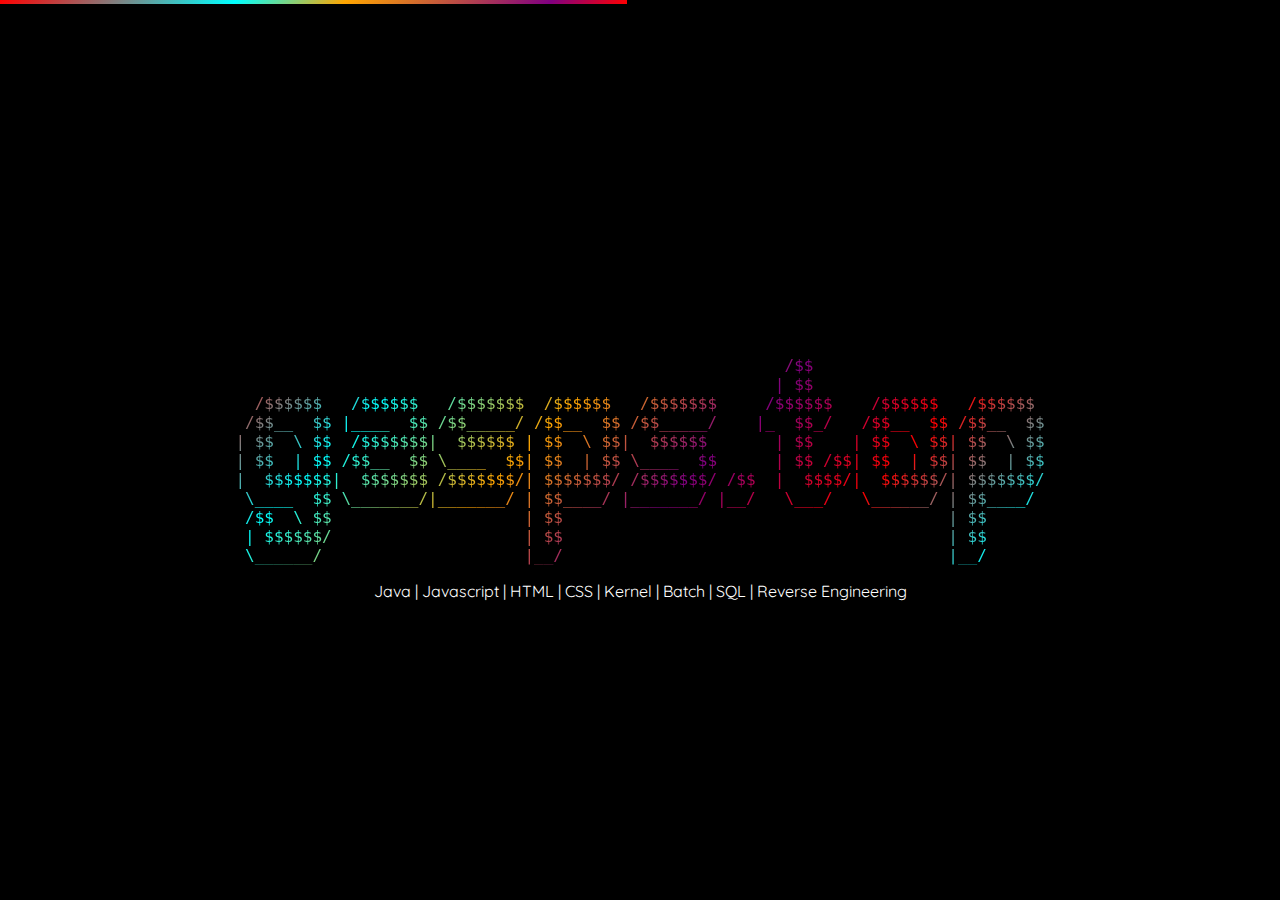
<file: experience.html>
<html>

<head>
	<link rel="icon" type="image/png" href="img/favicon.ico">
	<title>gasps.xyz - experience</title>
	<meta charset="UTF-8">
	<link rel="stylesheet" href="assets/style/style.css">
	<link rel="stylesheet" href="https://cdnjs.cloudflare.com/ajax/libs/font-awesome/5.15.4/css/all.min.css" integrity="sha512-xxxxxx" crossorigin="anonymous" />
	<script src="https://ajax.googleapis.com/ajax/libs/jquery/3.5.1/jquery.min.js"></script>

    <style>
.center-wrapper {
    text-align: center;
}

.center {
    display: inline-block;
    text-align: center;
    margin-top: 20px; /* Adjust as needed */
}

.center span {
    display: block;
}

    </style>
</head>


<body>
	<div id="border">
		<div id="borderTop" style="top: 0; left: 0;"></div>
		<div id="borderRight" style="right: 0; top: 0;"></div>
		<div id="borderBottom" style="bottom: 0; right: 0;"></div>
		<div id="borderLeft" style="left: 0; bottom: 0;"></div>
	</div>

    <div class="center-wrapper">
        <div class="center">
            			<pre>                                                         /$$                        
							| $$                        
  /$$$$$$   /$$$$$$   /$$$$$$$  /$$$$$$   /$$$$$$$     /$$$$$$    /$$$$$$   /$$$$$$ 
 /$$__  $$ |____  $$ /$$_____/ /$$__  $$ /$$_____/    |_  $$_/   /$$__  $$ /$$__  $$
| $$  \ $$  /$$$$$$$|  $$$$$$ | $$  \ $$|  $$$$$$       | $$    | $$  \ $$| $$  \ $$
| $$  | $$ /$$__  $$ \____  $$| $$  | $$ \____  $$      | $$ /$$| $$  | $$| $$  | $$
|  $$$$$$$|  $$$$$$$ /$$$$$$$/| $$$$$$$/ /$$$$$$$/ /$$  |  $$$$/|  $$$$$$/| $$$$$$$/
 \____  $$ \_______/|_______/ | $$____/ |_______/ |__/   \___/   \______/ | $$____/ 
 /$$  \ $$                    | $$                                        | $$      
 | $$$$$$/                    | $$                                        | $$      
 \______/                     |__/                                        |__/      </pre>
            
 <span style="font-size: 16px;">Java | Javascript | HTML | CSS | Kernel | Batch | SQL | Reverse Engineering</span>
        </div>
    </div>
 
		</div>

	
	<script src="assets/js/script.js"></script>
    <script src="assets/js/event.js"></script>
<script defer src="https://static.cloudflareinsights.com/beacon.min.js/v52afc6f149f6479b8c77fa569edb01181681764108816" integrity="sha512-jGCTpDpBAYDGNYR5ztKt4BQPGef1P0giN6ZGVUi835kFF88FOmmn8jBQWNgrNd8g/Yu421NdgWhwQoaOPFflDw==" data-cf-beacon='{"rayId":"7d8c088e8f9c222e","version":"2023.4.0","r":1,"token":"32947282b6624de7a971c3f123273ffb","si":100}' crossorigin="anonymous"></script>
</body>

</html>
</file>
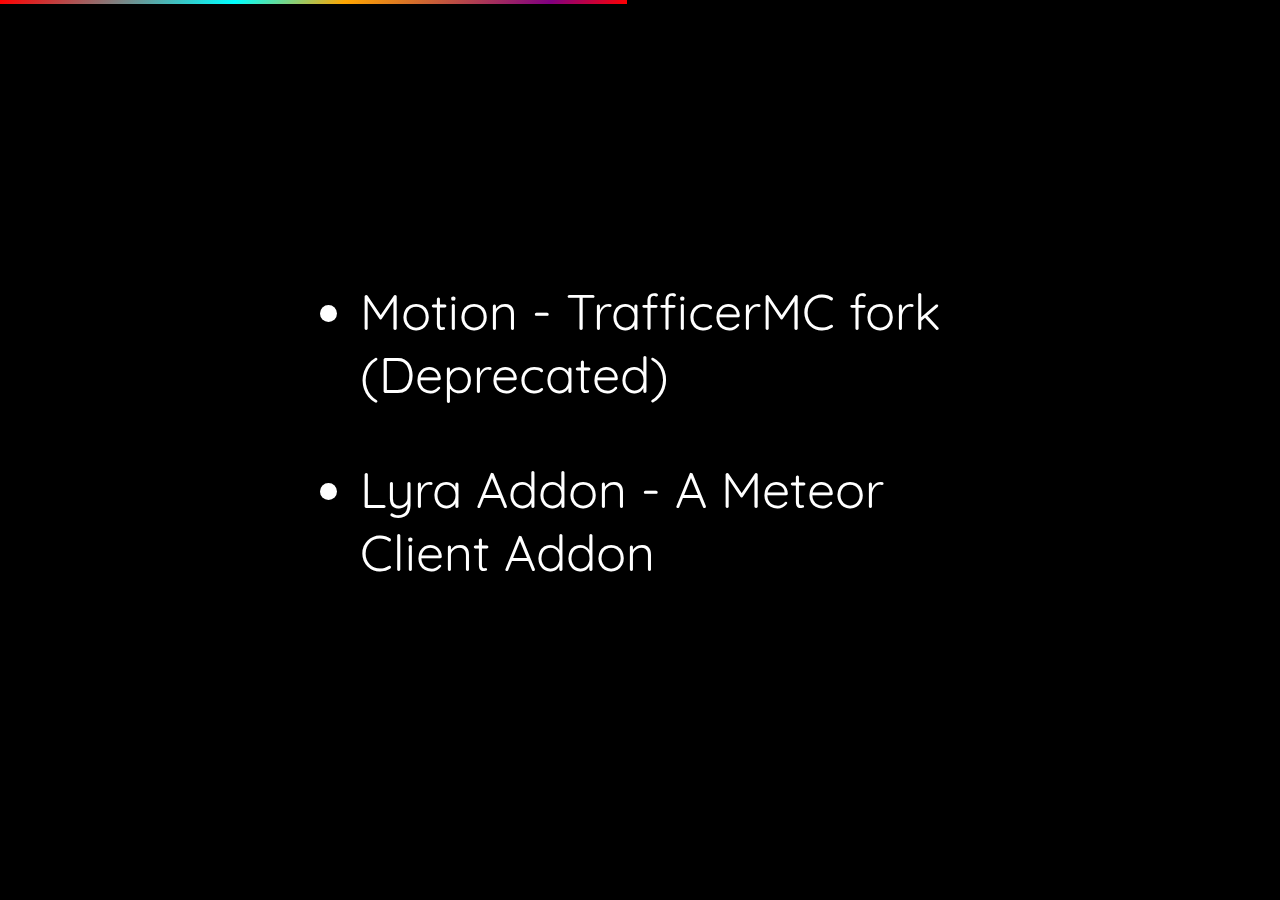
<file: projects.html>
<!DOCTYPE html>
<html>

<head>
	<link rel="icon" type="image/png" href="img/favicon.ico">
	<title>gasps.xyz - projects</title>
	<meta charset="UTF-8">
	<link rel="stylesheet" href="../assets/style/style.css">
	<link rel="stylesheet" href="../assets/style/projects.css">
	<link rel="stylesheet" href="https://cdnjs.cloudflare.com/ajax/libs/font-awesome/5.15.4/css/all.min.css" integrity="sha512-xxxxxx" crossorigin="anonymous" />
	<script src="https://ajax.googleapis.com/ajax/libs/jquery/3.5.1/jquery.min.js"></script>
</head>

<body>
	<div id="border">
		<div id="borderTop" style="top: 0; left: 0;"></div>
		<div id="borderRight" style="right: 0; top: 0;"></div>
		<div id="borderBottom" style="bottom: 0; right: 0;"></div>
		<div id="borderLeft" style="left: 0; bottom: 0;"></div>
	</div>

    <div class="center">
        <ul id="entryList">
            
        </ul>
    </div>

	<script src="../assets/js/script.js"></script>
	<script src="../assets/js/entry.js"></script>
    <script src="../assets/js/event.js"></script>
    <script defer src="https://static.cloudflareinsights.com/beacon.min.js/v52afc6f149f6479b8c77fa569edb01181681764108816" integrity="sha512-jGCTpDpBAYDGNYR5ztKt4BQPGef1P0giN6ZGVUi835kFF88FOmmn8jBQWNgrNd8g/Yu421NdgWhwQoaOPFflDw==" data-cf-beacon='{"rayId":"7d8c088e8f9c222e","version":"2023.4.0","r":1,"token":"32947282b6624de7a971c3f123273ffb","si":100}' crossorigin="anonymous"></script>
</body>

</html>
</file>
<file: assets/style/style.css>
@import url('https://fonts.googleapis.com/css?family=Quicksand&display=swap');
@font-face {
	font-family: "AlibabaSans";
	src: url("assets/fonts/alibabsans.otf") format("otf"),
	url("alibabsans.otf") format("opentype"),
	}

:root {
	--color: red;
}

body {
	margin: 0;
	padding: 0;
	background-color: black;
	overflow: hidden;
	font-family: "Quicksand", sans-serif;
	color: white;
	user-select: none;
}

a {
	color: white;
	text-decoration: none;
	padding: 0;
}

.center {
	position: absolute;
	top: 50%;
	left: 50%;
	transform: translate(-50%, -50%);
}

#border {
	position: absolute;
	width: 100%;
	height: 100%;
	box-sizing: border-box;
	pointer-events: none;
	z-index: -1;
}


#borderTop,
#borderBottom {
	position: absolute;
	width: 0%;
	height: 4px;
	background-image: repeating-linear-gradient(-45deg, red 0%, purple 12.5%, orange 45%, cyan 62.5%, red 100%);
}

#borderRight,
#borderLeft {
	position: absolute;
	width: 3px;
	height: 0%;
	background-image: repeating-linear-gradient(-45deg, red 0%, purple 12.5%, orange 45%, cyan 62.5%, red 100%);
}

video {
	position: fixed;
	right: 0;
	bottom: 0;
	min-width: 100%;
	min-height: 100%;
	z-index: -2;
	filter: blur(5px) brightness(20%);
	pointer-events: none;
}

#clickToPlay {
	opacity: 0;
	transition: 1s;
	position: absolute;
	color: white;
	font-size: 64px;
	cursor: default;
	width: 100%;
	height: 100%;
	z-index: 10;
	font-family: 'AlibabaSans', Arial, sans-serif;
}

#main {
	opacity: 0;
	transition: 5s;
}

pre {
	font-size: 16px;
	user-select: none;
	color: white;
	background: repeating-linear-gradient(-45deg, red 0%, purple 12.5%, orange 25%, cyan 37.5%, red 50%);
	background-size: 60vw 60vw;
	-webkit-text-fill-color: transparent;
	-webkit-background-clip: text;
	animation: slide 5s linear infinite forwards;
}

@keyframes slide {
	0% {
		background-position-x: 0%;
	}

	100% {
		background-position-x: 60vw;
	}
}

#widgetContainer {
	opacity: 0;
	position: absolute;
	right: 20px;
	top: 20px;
	width: 400px;
	height: 38px;
	background: repeating-linear-gradient(-45deg, red 0%, purple 12.5%, orange 25%, cyan 37.5%, red 50%);
	background-size: 60vw 60vw;
	animation: slide 5s linear infinite forwards;
	transition: 2s;
}

#widget {
	position: absolute;
	width: 394px;
	height: 29px;
	margin: 3px;
	background-color: black;
	z-index: 1;
	transition: 2s;

}

#widgetMain {
	position: absolute;
	display: inline-flex;
	justify-content: space-between;
	margin-top: 3px;
	padding-right: 10px;
	padding-left: 10px;
	width: 374px;
	height: 29px;
	z-index: 2;
	background-color: black;
}

#burgerMenu {
	cursor: pointer;
}

#dropDownContent {
	display: none;
	opacity: 0;
	transition: 2s;
	width: 100%;
	height: 100%;
	position: absolute;
	margin-top: 30px;
}

#links {
	right: 5px;
	width: 100px;
	float: left;
	margin-top: -4px;
}

#groups {
	float: right;
	margin-top: 5px;
}

#dropDownContent div a {
	opacity: 0;
	transition: 1s;
	line-height: 18px;
}

#dropDownContent div span {
	margin-left: 10px;
	margin-right: 10px;
}

#groups a,
#groups span {
	float: right;
}

.hitCount {
	position: fixed;
	bottom: 5px;
	right: 5px;
	transition: 3s;
	color: var(--color);
	font-size: 24px;
	opacity: 0;
	bottom: -3px;
}

a.hitCounter.badge-done0 {
	display: none !important;
}

#searchbar {
	align-items: center;
	margin-left: 30px;
	margin-top: 4px;
	width: 100px;
	background-color: rgb(10, 10, 10);

	background: repeating-linear-gradient(-45deg, red 0%, purple 12.5%, orange 25%, cyan 37.5%, red 50%);
	background-size: 60vw 60vw;
	animation: slide 5s linear infinite forwards;
	transition: 2s;
}

input#searchbar[type="text"] {
	border: 1px solid #171717;
	border-radius: 4px;
  }
  
input#searchbar[type="text"]:focus {
	border: 1px solid;
	border-radius: 4px;
	outline: none;
  }

  .tooltip {
	position: relative;
	display: inline-block;
	cursor: pointer;
  }
  
  .tooltip .tooltiptext {
	visibility: hidden;
	width: fit-content; /* Adjust width as needed */
	background-color: black;
	color: white;
	text-align: center;
	border-radius: 12px; /* Border radius for the tooltip */
	padding: 10px 15px; /* Adjust padding as needed */
	position: absolute;
	z-index: 1;
	bottom: 125%;
	left: 50%;
	transform: translateX(-50%);
	opacity: 0;
	transition: opacity 0.3s;
	border: 2px solid;
	border-image: repeating-linear-gradient(-45deg, red 0%, purple 12.5%, orange 25%, cyan 37.5%, red 50%);
	border-image-slice: 1;
	overflow: hidden;
  }
  
  .tooltip .tooltiptext:before {
	content: "";
	position: absolute;
	top: 0;
	left: 0;
	width: 100%;
	height: 100%;
	background-size: 200% 200%;
	animation: rainbowBackground 5s infinite alternate;
	border-radius: 10px; /* Round the animated background */
  }
  
  @keyframes rainbowBackground {
	0% {
	  background-position: 0% 0%;
	}
	100% {
	  background-position: 100% 100%;
	}
  }
  
  .tooltip:hover .tooltiptext,
  .tooltip .tooltiptext:hover {
	visibility: visible;
	opacity: 1;
  }
  
  .tooltip .tooltiptext:not(:hover) {
	transition-delay: 0.5s; /* Adjust the delay time as needed */
  }

  #copyText {
	cursor: pointer;
  }
  
  #copyText:hover {
	cursor: pointer;
  }

  .notification {
	position: fixed;
	bottom: 20px;
	left: 50%;
	transform: translateX(-50%);
	padding: 10px 15px;
	background-color: black;
	color: white;
	border-radius: 6px;
	opacity: 0;
	visibility: hidden;
	transition: opacity 0.3s, visibility 0.3s;
	z-index: 999;
	font-size: 16px;
	text-align: center;
	border: 2px solid;
	border-image: repeating-linear-gradient(-45deg, red 0%, purple 12.5%, orange 25%, cyan 37.5%, red 50%);
	border-image-slice: 1;
  }

  #muteButton {
	background-color: transparent;
	border: none;
	cursor: pointer;
	position: relative;
  }
  
  .button-icon {
	width: 16px; /* Set width and height as per your icon size */
	height: 16px; /* Adjust this to fit your icon size */
  }
  
  /* Adjust position and styles for the icon */
  #muteIcon {
	font-size: 16px; /* Change the size as needed */
  }
</file>
<file: assets/style/projects.css>
#entryList li {
    margin-bottom: 52px;
    font-size: 50px;
}



#entryList li a:hover {
    color: grey; /* Change color on hover */
}

/* Tooltip style */
.tooltip-project {
    position: relative;
    display: inline-block;
    cursor: help;
}

.tooltip-project .tooltiptext-project {
    visibility: hidden;
    width: auto;
    background-color: black;
    color: white;
    text-align: center;
    border-radius: 6px;
    padding: 5px 10px;
    position: absolute;
    z-index: 1;
    bottom: 125%;
    left: 50%;
    transform: translateX(-50%);
    opacity: 0;
    transition: opacity 0.3s;
    white-space: nowrap; /* Prevent text from wrapping */
}

.tooltip-project:hover .tooltiptext-project {
    visibility: visible;
    opacity: 1;
}
</file>
